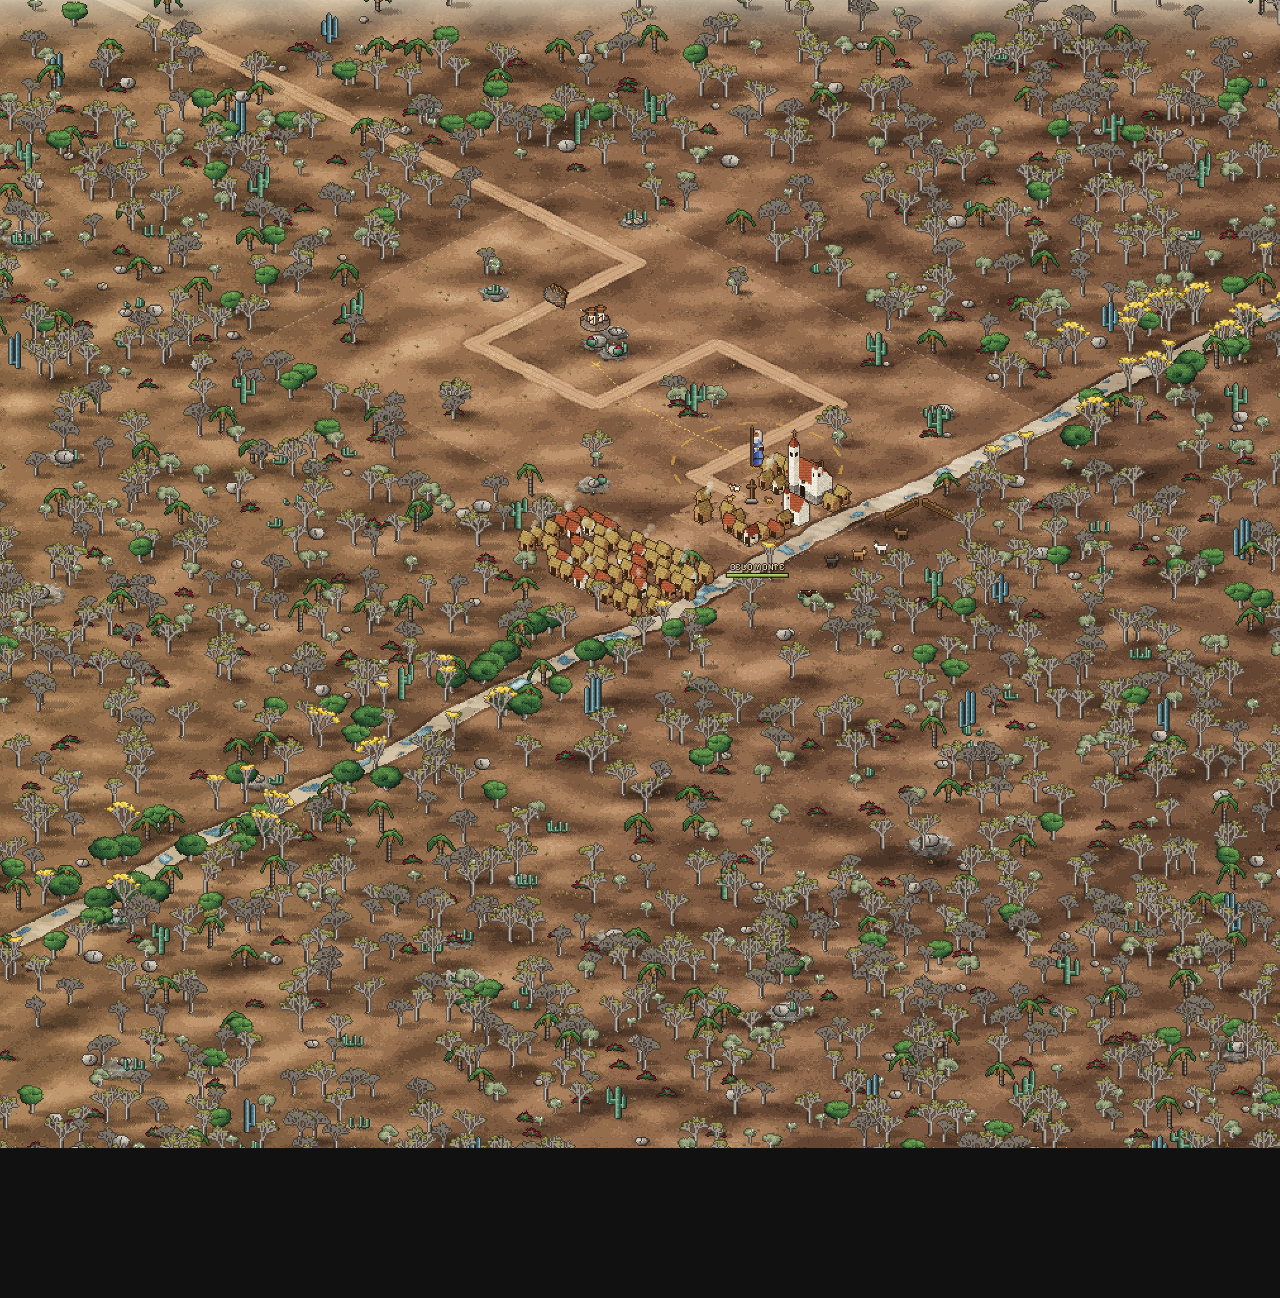
<file: testes/visual.html>
<!doctype html>
<meta charset="utf-8">
<title>Canudos — teste visual</title>
<!-- Monta uma cena fixa e desenha com o render_pixel.js, para tirar capturas sem jogar.
     ?t=segundos de combate simulado · ?zoom=fx,fy,fw,fh mostra um recorte ampliado. -->
<link rel="stylesheet" href="https://fonts.googleapis.com/css2?family=Pixelify+Sans:wght@400;600&display=swap">
<style>
  body { margin: 0; background: #111; }
  #tela { display: block; width: 1312px; height: auto; }
  #lupa { display: block; image-rendering: pixelated; }
</style>
<canvas id="tela"></canvas>
<canvas id="lupa"></canvas>
<script src="../dados.js"></script>
<script src="../nucleo.js"></script>
<script src="../render_pixel.js"></script>
<script>
  var q = new URLSearchParams(location.search), T = Number(q.get('t') || 0);
  var N = CanudosNucleo, R = CanudosRender, D = CANUDOS_DADOS;
  var jogo = N.criarJogo(D), vis = R.novoVisual();
  // ?exp=fase (0–3) e ?onda=índice: começa direto naquela onda
  if (q.get('exp')) jogo.s = N.estadoInicial(D, Number(q.get('exp')));
  if (q.get('onda')) jogo.s.onda = Number(q.get('onda'));
  var tela = document.getElementById('tela'), g = tela.getContext('2d');
  var cena = R.criarCena(jogo, 1);
  tela.width = cena.P.L; tela.height = cena.P.A;
  N.construir(jogo, 'barricada', 5, 6);
  N.construir(jogo, 'atiradores', 7, 6);
  N.construir(jogo, 'atiradores', 12, 7);
  N.moverCampeao(jogo, 9, 8);
  jogo.eventos.length = 0;
  if (T > 0) {
    jogo.s.materiais = 999;
    N.iniciarOnda(jogo);
    for (var i = 0; i < T * 60; i++) {
      if (jogo.s.fase !== 'combate') break;
      N.atualizar(jogo, 1 / 60);
      jogo.eventos.forEach(function (ev) { R.efeito(vis, ev, cena.P); });
      jogo.eventos.length = 0;
      R.avancarEfeitos(vis, 1 / 60);
    }
    if (q.get('predica')) N.usarHabilidade(jogo, 'predica');
  }
  if (q.get('ferramenta')) { vis.ferramenta = q.get('ferramenta'); vis.hover = { cx: 13, cy: 6 }; }
  var n = 0;
  var z = (q.get('zoom') || '').split(',').map(Number);
  if (z.length === 4) { tela.style.position = 'absolute'; tela.style.left = '-99999px'; }
  var gasto = 0;
  function quadro() {
    var t0 = performance.now();
    R.desenhar(g, jogo, vis, cena, 1, {});
    if (n > 4) gasto += performance.now() - t0;
    if (z.length === 4) {
      var l = document.getElementById('lupa'), k = Number(q.get('k') || 4), sw = z[2] * tela.width, sh = z[3] * tela.height;
      l.width = Math.round(sw * k); l.height = Math.round(sh * k);
      var lg = l.getContext('2d'); lg.imageSmoothingEnabled = false;
      lg.drawImage(tela, z[0] * tela.width, z[1] * tela.height, sw, sh, 0, 0, sw * k, sh * k);
    }
    if (++n < 40) requestAnimationFrame(quadro);
    else document.title = 'pronto: ' + (gasto / (n - 5)).toFixed(1) + ' ms por quadro, ' + tela.width + ' px';
  }
  document.fonts.load('16px "Pixelify Sans"').then(quadro, quadro);
</script>
</file>
